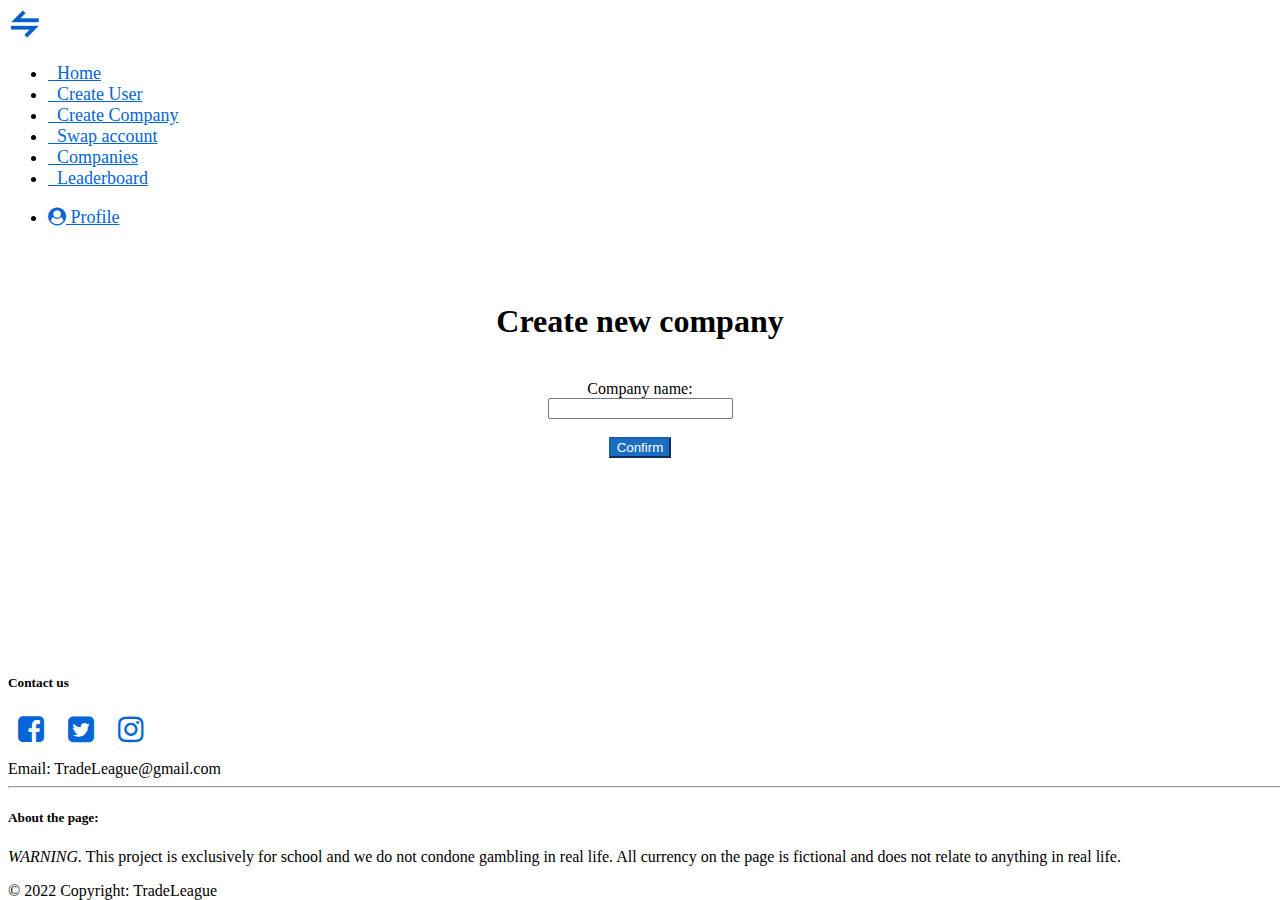
<file: StockApplication/wwwroot/createCompany.html>
﻿<!DOCTYPE HTML>
<html>
<head>
    <title>Et skjema</title>
    <meta http-equiv="Content-Type" content="text/html; charset=UTF-8" />
    <script src="https://ajax.googleapis.com/ajax/libs/jquery/3.6.0/jquery.min.js"></script>
    <link rel="stylesheet" href="https://cdn.jsdelivr.net/npm/bootstrap@4.6.2/dist/css/bootstrap.min.css" integrity="sha384-xOolHFLEh07PJGoPkLv1IbcEPTNtaed2xpHsD9ESMhqIYd0nLMwNLD69Npy4HI+N" crossorigin="anonymous">
    <link rel="stylesheet" href="https://cdnjs.cloudflare.com/ajax/libs/font-awesome/4.7.0/css/font-awesome.min.css">
    <link rel="stylesheet" href="css/site.css">
    <script src="js/createCompany.js"></script>
</head>
<body>
    <nav class="navbar navbar-expand-sm bg-dark navbar-dark text-white">
        <!--Brand/logo-->
        <a class="navbar-brand">
            <img id="logo" alt="Logo" src="TradeLeague-1 (7).png" />
        </a>

        <!--Links-->
        <ul class="navbar-nav" style="font-size:18px">
            <!--Homepage-->
            <li class="nav-item">
                <a class="nav-link" href="index.html">  &nbsp;&nbsp;Home</a>
            </li>
            <!--Create user-->
            <li class="nav-item">
                <a class="nav-link" href="createUser.html">  &nbsp;&nbsp;Create User</a>
            </li>
            <!--Create company-->
            <li class="nav-item active">
                <a class="nav-link" href="createCompany.html">  &nbsp;&nbsp;Create Company</a>
            </li>
            <!--Swappage-->
            <li class="nav-item">
                <a class="nav-link" href="swappage.html">  &nbsp;&nbsp;Swap account</a>
            </li>
            <!--Company list-->
            <li class="nav-item">
                <a class="nav-link" href="companies.html">  &nbsp;&nbsp;Companies</a>
            </li>
            <!--Leaderboard-->
            <li class="nav-item">
                <a class="nav-link" href="leaderboard.html">  &nbsp;&nbsp;Leaderboard</a>
            </li>
        </ul>
        <!--Profilepage-->
        <ul class="navbar-nav ml-auto" style="font-size:18px">
            <li class="nav-item">
                <a class="nav-link" href="profilepage.html"><i class="fa fa-user-circle"></i>    Profile</a>
            </li>
        </ul>
    </nav>
    <br />

    <!--Main-->
    <div class="main" style="margin-bottom:22vh">
        <div class="container bg-dark card text-white" style="text-align:center">
            <br />
            <!--Header-->
            <h1>Create new company</h1>
            <br />
            <!--Form for creating new company-->
            <form class="form">
                <div class="form-group">
                    <label>Company name: </label>
                    <br />
                    <!--Input field-->
                    <input type="text" id="name" required autocomplete="off" />
                </div>
                <br />
                <!--Sends company to script with function createCompany() when confirm button is pressed-->
                <div class="form-group">
                    <input type="button" id="reg" value="Confirm" onClick="createCompany()" class="btn btn-primary" />
                </div>
                <!--Error message-->
                <div id="error" style="color: red"></div>
            </form>
        </div>
    </div>
    <br />

    <!--Footer-->
    <footer class="page-footer font-small bg-dark text-white pt-2" style="position:absolute;bottom:0px;width:100%">
        <div class="container-fluid text-center text-md-left">
            <div class="row">

                <!--Column 1-->
                <div class="col-md-6 mt-md-1 mt-3">
                    <h5 class="text-uppercase font-weight-bold">Contact us</h5>
                    <p>
                        <!--Social media icons with links -->
                        <a href="https://www.facebook.com" target="_blank" title="Facebook"><i class="fa fa-facebook-square" style="font-size: 30px; padding-left: 10px; padding-right: 10px"></i></a>
                        <a href="https://www.twitter.com" target="_blank" title="Twitter"><i class="fa fa-twitter-square" style="font-size: 30px; padding-left: 10px; padding-right: 10px"></i></a>
                        <a href="https://www.instagram.com" target="_blank" title="Instagram"><i class="fa fa-instagram" style="font-size: 30px; padding-left: 10px; padding-right: 10px"></i></a>
                        <br />
                    </p>
                    <h class="text-uppercase font-weight">Email: TradeLeague@gmail.com</h>
                </div>
                <hr class="clearfix w-100 d-md-none pb-3">

                <!--Column 2-->
                <div class="col-md-6 mb-md-0 mb-3">
                    <h5 class="text-uppercase font-weight-bold">About the page:</h5>
                    <p>
                        <i class="text-warning">WARNING.</i> This project is exclusively for school and we do not condone gambling in real life. All currency on the page is fictional and does not relate to anything in real life.
                    </p>
                </div>
            </div>
        </div>

        <!--Copyright at bottom-->
        <div class="footer-copyright text-center py-1">
            © 2022 Copyright: TradeLeague
        </div>

    </footer>
</body>
</html>
</file>
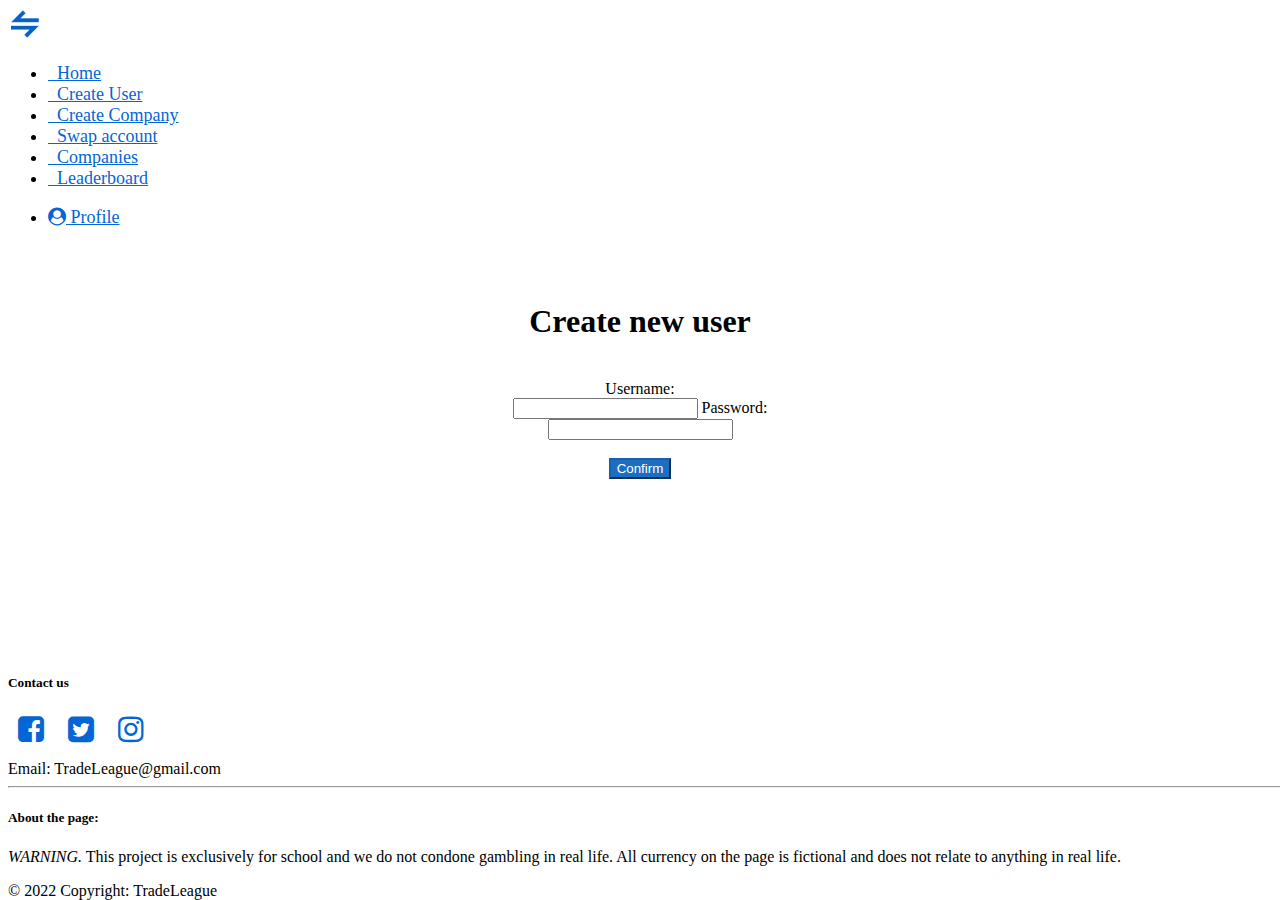
<file: StockApplication/wwwroot/createUser.html>
﻿<!DOCTYPE HTML>
<html>
<head>
    <title>Et skjema</title>
    <meta http-equiv="Content-Type" content="text/html; charset=UTF-8" />
    <script src="https://ajax.googleapis.com/ajax/libs/jquery/3.6.0/jquery.min.js"></script>
    <link rel="stylesheet" href="https://cdn.jsdelivr.net/npm/bootstrap@4.6.2/dist/css/bootstrap.min.css" integrity="sha384-xOolHFLEh07PJGoPkLv1IbcEPTNtaed2xpHsD9ESMhqIYd0nLMwNLD69Npy4HI+N" crossorigin="anonymous">
    <link rel="stylesheet" href="https://cdnjs.cloudflare.com/ajax/libs/font-awesome/4.7.0/css/font-awesome.min.css">
    <link rel="stylesheet" href="css/site.css">
    <script src="js/createUser.js"></script>
</head>
<body>
    <nav class="navbar navbar-expand-sm bg-dark navbar-dark text-white">
        <!--Brand/logo-->
        <a class="navbar-brand">
            <img id="logo" alt="Logo" src="TradeLeague-1 (7).png" />
        </a>

        <!--Links-->
        <ul class="navbar-nav" style="font-size:18px">
            <!--Homepage-->
            <li class="nav-item">
                <a class="nav-link" href="index.html">  &nbsp;&nbsp;Home</a>
            </li>
            <!--Create user-->
            <li class="nav-item active">
                <a class="nav-link" href="createUser.html">  &nbsp;&nbsp;Create User</a>
            </li>
            <!--Create company-->
            <li class="nav-item">
                <a class="nav-link" href="createCompany.html">  &nbsp;&nbsp;Create Company</a>
            </li>
            <!--Swappage-->
            <li class="nav-item">
                <a class="nav-link" href="swappage.html">  &nbsp;&nbsp;Swap account</a>
            </li>
            <!--Company list-->
            <li class="nav-item">
                <a class="nav-link" href="companies.html">  &nbsp;&nbsp;Companies</a>
            </li>
            <!--Leaderboard-->
            <li class="nav-item">
                <a class="nav-link" href="leaderboard.html">  &nbsp;&nbsp;Leaderboard</a>
            </li>
        </ul>
        <!--Profilepage-->
        <ul class="navbar-nav ml-auto" style="font-size:18px">
            <li class="nav-item">
                <a class="nav-link" href="profilepage.html"><i class="fa fa-user-circle"></i>    Profile</a>
            </li>
        </ul>
    </nav>
    <br />

    <!--Main-->
    <div class="main" style="margin-bottom:22vh">
        <div class="container bg-dark card text-white" style="text-align:center">
            <br />
            <!--Header-->
            <h1>Create new user</h1>
            <br />
            <!--Form for creating new user-->
            <form class="form">
                <div class="form-group">
                    <label>Username: </label>
                    <br />
                    <!--Input field-->
                    <input type="text" id="username" required autocomplete="off" />
                    <label>Password: </label>
                    <br />
                    <!--Input field-->
                    <input type="text" id="password" required password autocomplete="off" />
                </div>
                <br />
                <!--Sends company to script with function createUser() when confirm button is pressed-->
                <div class="form-group">
                    <input type="button" id="reg" value="Confirm" onClick="createUser()" class="btn btn-primary" />
                </div>
                <!--Error message-->
                <div id="error" style="color: red"></div>
            </form>
        </div>
    </div>
    <br />

    <!--Footer-->
    <footer class="page-footer font-small bg-dark text-white pt-2" style="position:absolute;bottom:0px;width:100%">
        <div class="container-fluid text-center text-md-left">
            <div class="row">

                <!--Column 1-->
                <div class="col-md-6 mt-md-1 mt-3">
                    <h5 class="text-uppercase font-weight-bold">Contact us</h5>
                    <p>
                        <!--Social media icons with links -->
                        <a href="https://www.facebook.com" target="_blank" title="Facebook"><i class="fa fa-facebook-square" style="font-size: 30px; padding-left: 10px; padding-right: 10px"></i></a>
                        <a href="https://www.twitter.com" target="_blank" title="Twitter"><i class="fa fa-twitter-square" style="font-size: 30px; padding-left: 10px; padding-right: 10px"></i></a>
                        <a href="https://www.instagram.com" target="_blank" title="Instagram"><i class="fa fa-instagram" style="font-size: 30px; padding-left: 10px; padding-right: 10px"></i></a>
                        <br />
                    </p>
                    <h class="text-uppercase font-weight">Email: TradeLeague@gmail.com</h>
                </div>
                <hr class="clearfix w-100 d-md-none pb-3">

                <!--Column 2-->
                <div class="col-md-6 mb-md-0 mb-3">
                    <h5 class="text-uppercase font-weight-bold">About the page:</h5>
                    <p>
                        <i class="text-warning">WARNING.</i> This project is exclusively for school and we do not condone gambling in real life. All currency on the page is fictional and does not relate to anything in real life.
                    </p>
                </div>
            </div>
        </div>

        <!--Copyright at bottom-->
        <div class="footer-copyright text-center py-1">
            © 2022 Copyright: TradeLeague
        </div>

    </footer>
</body>
</html>
</file>
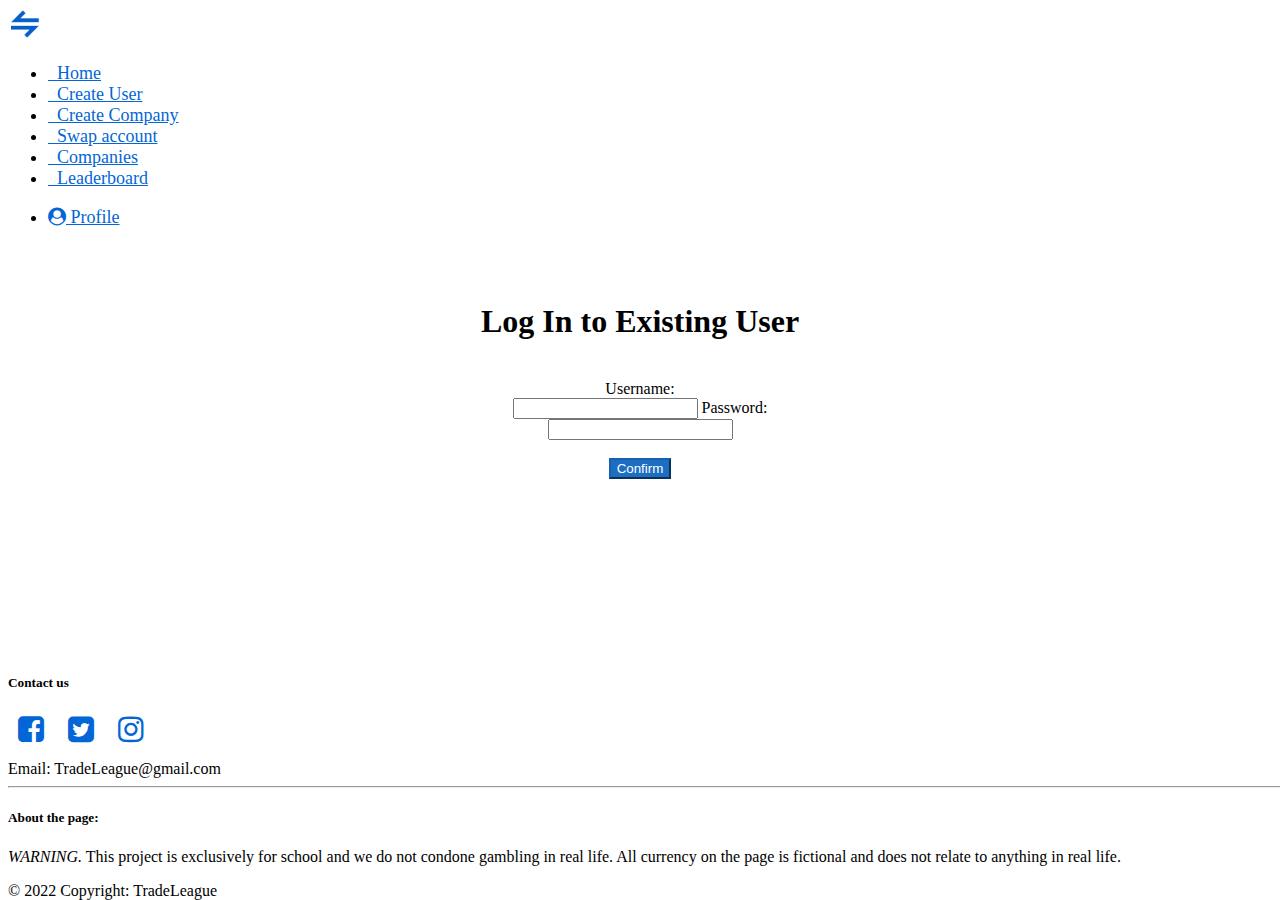
<file: StockApplication/wwwroot/login.html>
﻿<!DOCTYPE HTML>
<html>
<head>
    <title>Et skjema</title>
    <meta http-equiv="Content-Type" content="text/html; charset=UTF-8" />
    <script src="https://ajax.googleapis.com/ajax/libs/jquery/3.6.0/jquery.min.js"></script>
    <link rel="stylesheet" href="https://cdn.jsdelivr.net/npm/bootstrap@4.6.2/dist/css/bootstrap.min.css" integrity="sha384-xOolHFLEh07PJGoPkLv1IbcEPTNtaed2xpHsD9ESMhqIYd0nLMwNLD69Npy4HI+N" crossorigin="anonymous">
    <link rel="stylesheet" href="https://cdnjs.cloudflare.com/ajax/libs/font-awesome/4.7.0/css/font-awesome.min.css">
    <link rel="stylesheet" href="css/site.css">
    <script src="js/login.js"></script>
</head>
<body>
    <nav class="navbar navbar-expand-sm bg-dark navbar-dark text-white">
        <!--Brand/logo-->
        <a class="navbar-brand">
            <img id="logo" alt="Logo" src="TradeLeague-1 (7).png" />
        </a>

        <!--Links-->
        <ul class="navbar-nav" style="font-size:18px">
            <!--Homepage-->
            <li class="nav-item">
                <a class="nav-link" href="index.html">  &nbsp;&nbsp;Home</a>
            </li>
            <!--Create user-->
            <li class="nav-item active">
                <a class="nav-link" href="createUser.html">  &nbsp;&nbsp;Create User</a>
            </li>
            <!--Create company-->
            <li class="nav-item">
                <a class="nav-link" href="createCompany.html">  &nbsp;&nbsp;Create Company</a>
            </li>
            <!--Swappage-->
            <li class="nav-item">
                <a class="nav-link" href="swappage.html">  &nbsp;&nbsp;Swap account</a>
            </li>
            <!--Company list-->
            <li class="nav-item">
                <a class="nav-link" href="companies.html">  &nbsp;&nbsp;Companies</a>
            </li>
            <!--Leaderboard-->
            <li class="nav-item">
                <a class="nav-link" href="leaderboard.html">  &nbsp;&nbsp;Leaderboard</a>
            </li>
        </ul>
        <!--Profilepage-->
        <ul class="navbar-nav ml-auto" style="font-size:18px">
            <li class="nav-item">
                <a class="nav-link" href="profilepage.html"><i class="fa fa-user-circle"></i>    Profile</a>
            </li>
        </ul>
    </nav>
    <br />

    <!--Main-->
    <div class="main" style="margin-bottom:22vh">
        <div class="container bg-dark card text-white" style="text-align:center">
            <br />
            <!--Header-->
            <h1>Log In to Existing User</h1>
            <br />
            <!--Form for creating new user-->
            <form class="form">
                <div class="form-group">
                    <label>Username: </label>
                    <br />
                    <!--Input field-->
                    <input type="text" id="username" required autocomplete="off" />
                    <label>Password: </label>
                    <br />
                    <!--Input field-->
                    <input type="text" id="password" required password autocomplete="off" />
                </div>
                <br />
                <!--Sends company to script with function createUser() when confirm button is pressed-->
                <div class="form-group">
                    <input type="button" id="reg" value="Confirm" onClick="createUser()" class="btn btn-primary" />
                </div>
                <!--Error message-->
                <div id="error" style="color: red"></div>
            </form>
        </div>
    </div>
    <br />

    <!--Footer-->
    <footer class="page-footer font-small bg-dark text-white pt-2" style="position:absolute;bottom:0px;width:100%">
        <div class="container-fluid text-center text-md-left">
            <div class="row">

                <!--Column 1-->
                <div class="col-md-6 mt-md-1 mt-3">
                    <h5 class="text-uppercase font-weight-bold">Contact us</h5>
                    <p>
                        <!--Social media icons with links -->
                        <a href="https://www.facebook.com" target="_blank" title="Facebook"><i class="fa fa-facebook-square" style="font-size: 30px; padding-left: 10px; padding-right: 10px"></i></a>
                        <a href="https://www.twitter.com" target="_blank" title="Twitter"><i class="fa fa-twitter-square" style="font-size: 30px; padding-left: 10px; padding-right: 10px"></i></a>
                        <a href="https://www.instagram.com" target="_blank" title="Instagram"><i class="fa fa-instagram" style="font-size: 30px; padding-left: 10px; padding-right: 10px"></i></a>
                        <br />
                    </p>
                    <h class="text-uppercase font-weight">Email: TradeLeague@gmail.com</h>
                </div>
                <hr class="clearfix w-100 d-md-none pb-3">

                <!--Column 2-->
                <div class="col-md-6 mb-md-0 mb-3">
                    <h5 class="text-uppercase font-weight-bold">About the page:</h5>
                    <p>
                        <i class="text-warning">WARNING.</i> This project is exclusively for school and we do not condone gambling in real life. All currency on the page is fictional and does not relate to anything in real life.
                    </p>
                </div>
            </div>
        </div>

        <!--Copyright at bottom-->
        <div class="footer-copyright text-center py-1">
            © 2022 Copyright: TradeLeague
        </div>

    </footer>
</body>
</html>
</file>
<file: StockApplication/wwwroot/css/site.css>
﻿/* Please see documentation at https://docs.microsoft.com/aspnet/core/client-side/bundling-and-minification
for details on configuring this project to bundle and minify static web assets. */


.box {
    color:white;
}

    .box:hover {
        color: #80b0ff;
        text-decoration: none;
        transition: .5s;
    }

a.navbar-brand {
  white-space: normal;
  text-align: center;
  word-break: break-all;
}

.navbar-right {
    padding-right: 15px;
}

/* Provide sufficient contrast against white background */
a {
  color: #0366d6;
}

.btn-primary {
  color: #fff;
  background-color: #1b6ec2;
  border-color: #1861ac;
}

.nav-pills .nav-link.active, .nav-pills .show > .nav-link {
  color: #fff;
  background-color: #1b6ec2;
  border-color: #1861ac;
}

/* Sticky footer styles
-------------------------------------------------- */
html {
  font-size: 14px;
}
@media (min-width: 768px) {
  html {
    font-size: 16px;
  }
}

.border-top {
  border-top: 1px solid #e5e5e5;
}
.border-bottom {
  border-bottom: 1px solid #e5e5e5;
}

.box-shadow {
  box-shadow: 0 .25rem .75rem rgba(0, 0, 0, .05);
}

button.accept-policy {
  font-size: 1rem;
  line-height: inherit;
}

/* Sticky footer styles
-------------------------------------------------- */
html {
  position: relative;
  min-height: 100%;
}

body {
  /* Margin bottom by footer height */
  margin-bottom: 60px;
}

html, body {
    max-width: 100%;
    overflow-x: hidden;
    overflow-y: 100%;
}

.footer {
  position: absolute;
  bottom: 0;
  width: 100%;
  white-space: nowrap;
  line-height: 60px; /* Vertically center the text there */
}
</file>
